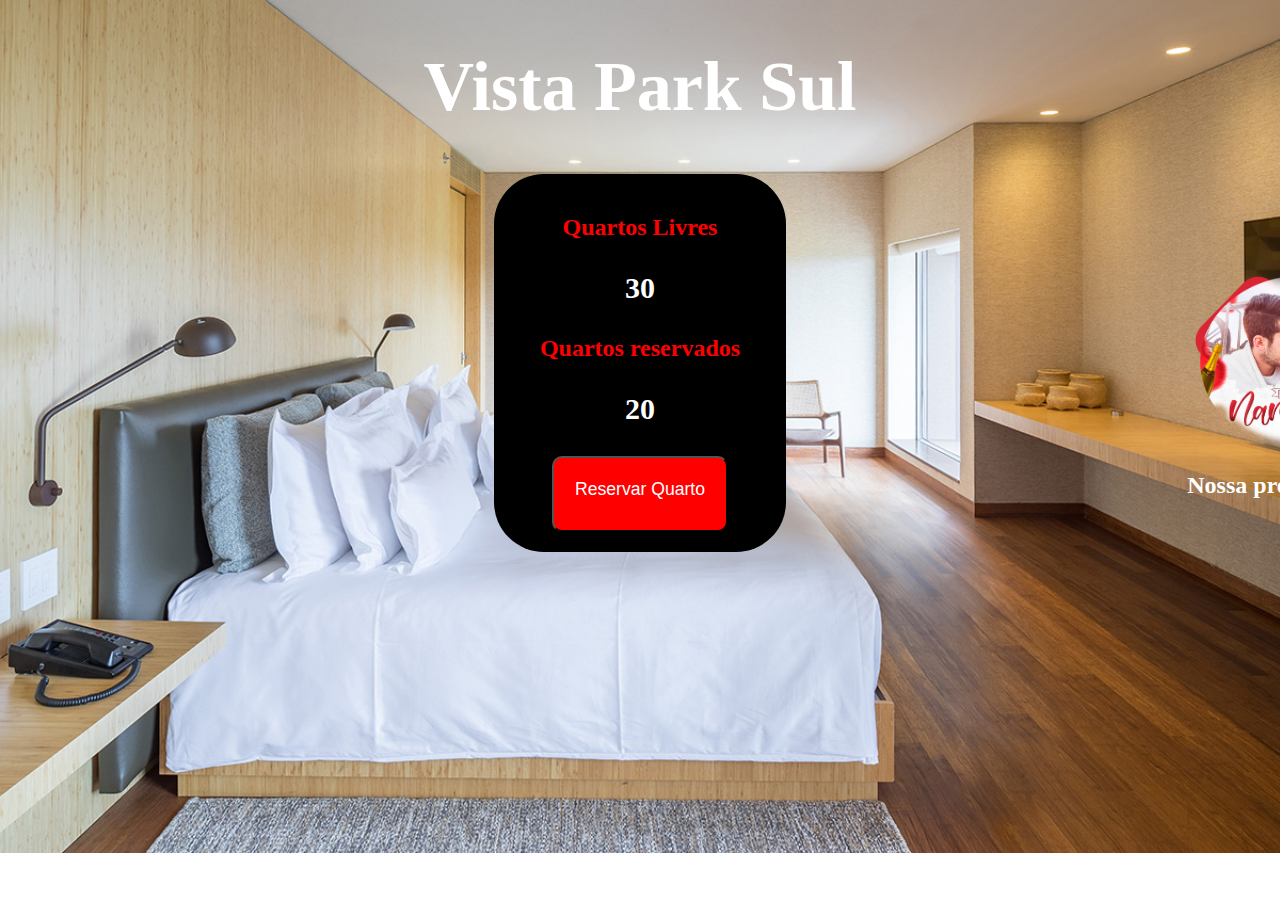
<file: hotel.html>
<!DOCTYPE html>
<html lang="pt-br">

<head>
    <meta charset="UTF-8">
    <link rel="stylesheet" href="css/hotel.css">
    <title>Hotel Trivago</title>

</head>

<body>
    <div class="texto">
    <h1 id="nomeHotel"></h1>
    </div>
    <div class="caixa">
        <h2>Quartos Livres</h2>
        <h3 id="quartoHotel"></h3>
        <h2>Quartos reservados</h2>
        <h3 id="reservaQuartoHotel"></h3>
        <button id="botao" onclick="calcularReserva()" class="button"><span>Reservar Quarto</span></button>
    </div>
    
    <div class="caixa2">
        
        <div class="caixa3">
            <img class="caixa2" src="img/namorados.png" >
            <h2>Nossa promoção acaba em</h2>
            <h3 id="data"></h3>
        </div> 
    </div>

    <script src="js/hotel.js"></script>
</body>

</html>
</file>
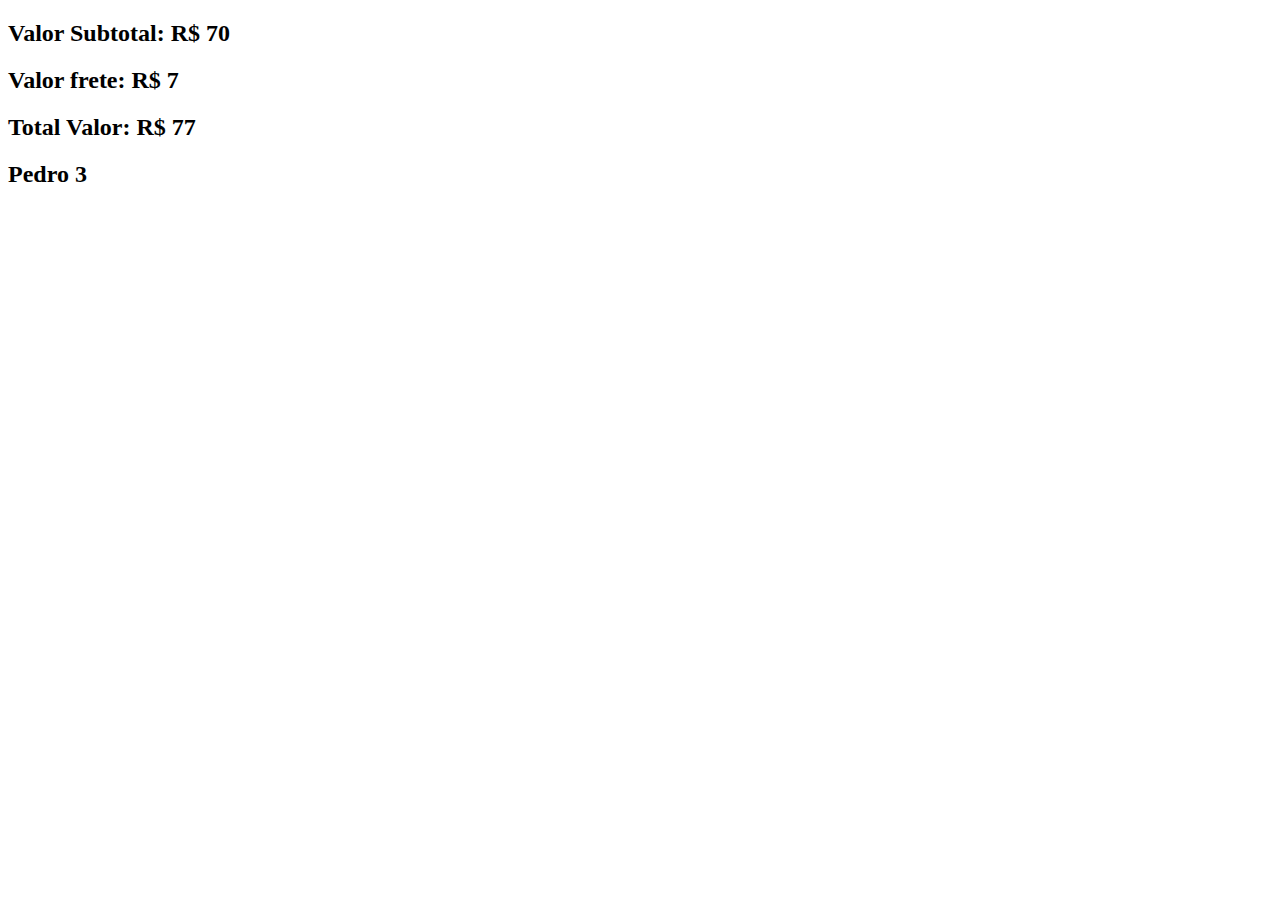
<file: operadoresAritmeticos.html>
<!DOCTYPE html>
<html lang="pt-br">
<head>
    <meta charset="UTF-8">
    <meta http-equiv="X-UA-Compatible" content="IE=edge">
    <meta name="viewport" content="width=device-width, initial-scale=1.0">
</head>
<body>
    <h2 id="subtotalvalor"><span>V</span>alor Subtotal: </h2>
    <h2 id="fretevalor">Valor frete: </h2>
    <h2 id="totalvalor">Total Valor: </h2>
    <h2 id="hotel"></h2>

    <script src="js/operadoresAritmeticos.js"></script>
</body>
</html>
</file>
<file: css/hotel.css>
body{
    top: 0;
    right: 0;
    background-image: url(/img/hotel.jpg);
    background-repeat: no-repeat;
    background-size: cover;
    position: relative;
}

.texto
{
    text-align: center;
    color: white;
    font-size: 35px;
}

.caixa {
    text-align: center;
    background-color: black;
    color: red;
    width: 20%;
    border-radius: 50px;
    margin-left: auto;
    margin-right: auto;
    padding:  20px;
    
}

.button{
    width: 70%;
    height: 50%;
    padding-bottom: 30px;
    background-color: red;
    font-size: 1.1em;
    border-radius: 10px;
    color: white;
    text-align: center;
}

h3{
    color: white;
    font-size: 30px;
}

.button span{
    color: rgb(255, 255, 255);
    text-align: center;
    display: block;
    height: 100%;
    padding-top: 20px;
    padding-bottom: -20px;   
}

.caixa2 
{
    background: transparent;
    text-align: right;
    position: relative;
    margin-top: -150px;
   
}

.caixa2 img
{
    width: 30%;
    
}

.caixa3
{
    text-align: center;
    background-color: transparent;
    color: rgb(255, 255, 255);
    width: 20%;
    border-radius: 50px;
    margin-left: 1150px;
    padding:  20px;
}

.caixa3 img
{

    width: 90%;
  
}
</file>
